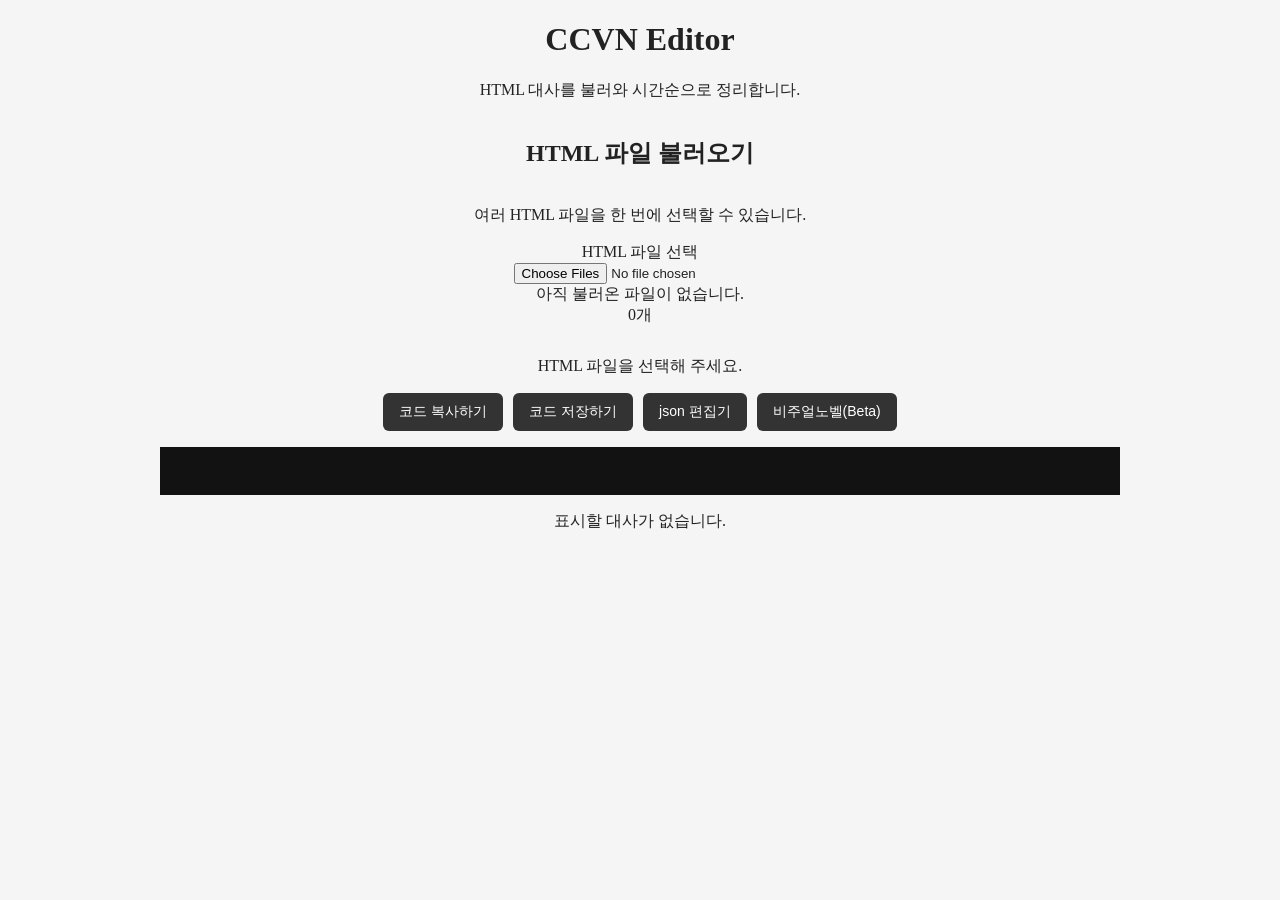
<file: index.html>
<!DOCTYPE html>
<html lang="ko-KR">
<head>
    <meta charset="UTF-8">
    <meta name="viewport" content="width=device-width, initial-scale=1.0">
    <title>CCVN Editor</title>
    <link rel="stylesheet" href="./css/style.css">
</head>
<body>
    <main class="app">
        <header class="app-header">
            <div>
                <h1>CCVN Editor</h1>
                <p>HTML 대사를 불러와 시간순으로 정리합니다.</p>
            </div>
        </header>

        <section class="import-panel">
            <h2>HTML 파일 불러오기</h2>
            <p>여러 HTML 파일을 한 번에 선택할 수 있습니다.</p>

            <label class="file-button" for="htmlFiles">
                HTML 파일 선택
            </label>

            <input
                type="file"
                id="htmlFiles"
                accept=".html,.htm,text/html"
                multiple
            >

            <div id="fileInfo" class="file-info">
                아직 불러온 파일이 없습니다.
            </div>
        </section>

        <section class="dialogue-panel">
            <div class="dialogue-header">
                <span id="dialogueCount">0개</span>
            </div>

            <div id="statusMessage" class="status-message" role="status">
                HTML 파일을 선택해 주세요.
            </div>

            <div id="editorTopBar">
                <button id="copyHtmlButton" type="button">
                    코드 복사하기
                </button>
                <button id="saveHtmlButton" type="button">
                    코드 저장하기
                </button>
                <button id="jsonButton" type="button" onclick="location.href='json.html'">
                    json 편집기
                </button>
                <button id="ccvnButton" type="button">
                    비주얼노벨(Beta)
                </button>
            </div>

            <div id="messageList" class="message-list"></div>

            <p id="emptyMessage" class="empty-message">
                표시할 대사가 없습니다.
            </p>
        </section>
    </main>

    <script src="./js/app.js"></script>
    <script src="./js/save.js"></script>
    <script src="./js/vngo.js"></script>
</body>
</html>
</file>
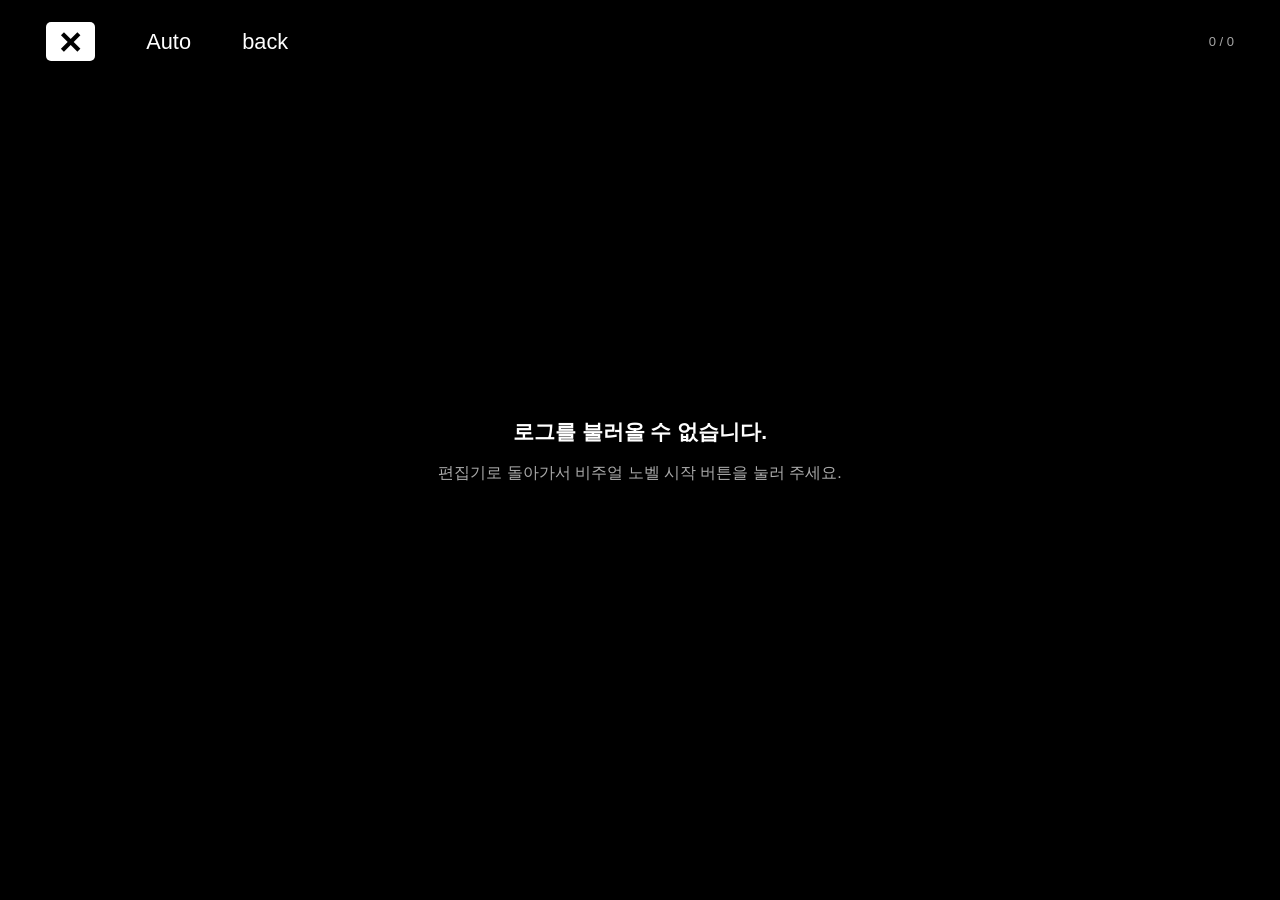
<file: ccvn.html>
<!DOCTYPE html>
<html lang="ko">
<head>
    <meta charset="UTF-8">
    <meta name="viewport" content="width=device-width, initial-scale=1.0">
    <meta name="theme-color" content="#000000">
    <title>CCVN - Visual Novel</title>
    <link rel="stylesheet" href="./css/ccvn.css">
</head>
<body>
    <main class="vn-page">
        <header class="vn-header">
            <div class="vn-header-left">
                <button
                    type="button"
                    class="top-button close-button"
                    id="closeButton"
                    aria-label="편집기로 돌아가기"
                    title="편집기로 돌아가기"
                >×</button>

                <button
                    type="button"
                    class="top-button"
                    id="autoButton"
                    aria-pressed="false"
                >Auto</button>

                <button
                    type="button"
                    class="top-button"
                    id="backButton"
                >back</button>
            </div>

            <div class="scene-counter" id="sceneCounter">0 / 0</div>
        </header>

        <section class="vn-stage" id="vnStage">
            <div class="vn-character" id="vnCharacter" aria-hidden="true">
                <div class="vn-character-shell message" id="vnCharacterShell">
                    <span class="avatar" id="vnAvatar"></span>
                </div>
            </div>

            <div class="vn-empty" id="emptyMessage">
                <strong>불러오는 중...</strong>
                <p>편집기에서 만든 대사를 불러오고 있습니다.</p>
            </div>

            <section
                class="vn-dialogue-area"
                id="vnDialogueArea"
                aria-label="대화"
                hidden
            >
                <div class="vn-speaker" id="vnSpeaker"></div>

                <button
                    type="button"
                    class="vn-dialogue"
                    id="vnDialogue"
                    aria-label="다음 대사"
                >
                    <span class="vn-message" id="vnMessage"></span>
                    <span class="next-arrow" aria-hidden="true"></span>
                </button>
            </section>
        </section>

        <div class="vn-status" id="vnStatus" role="status" aria-live="polite"></div>
    </main>
    <script src="./js/ccvn.js" defer></script>
</body>
</html>
</file>
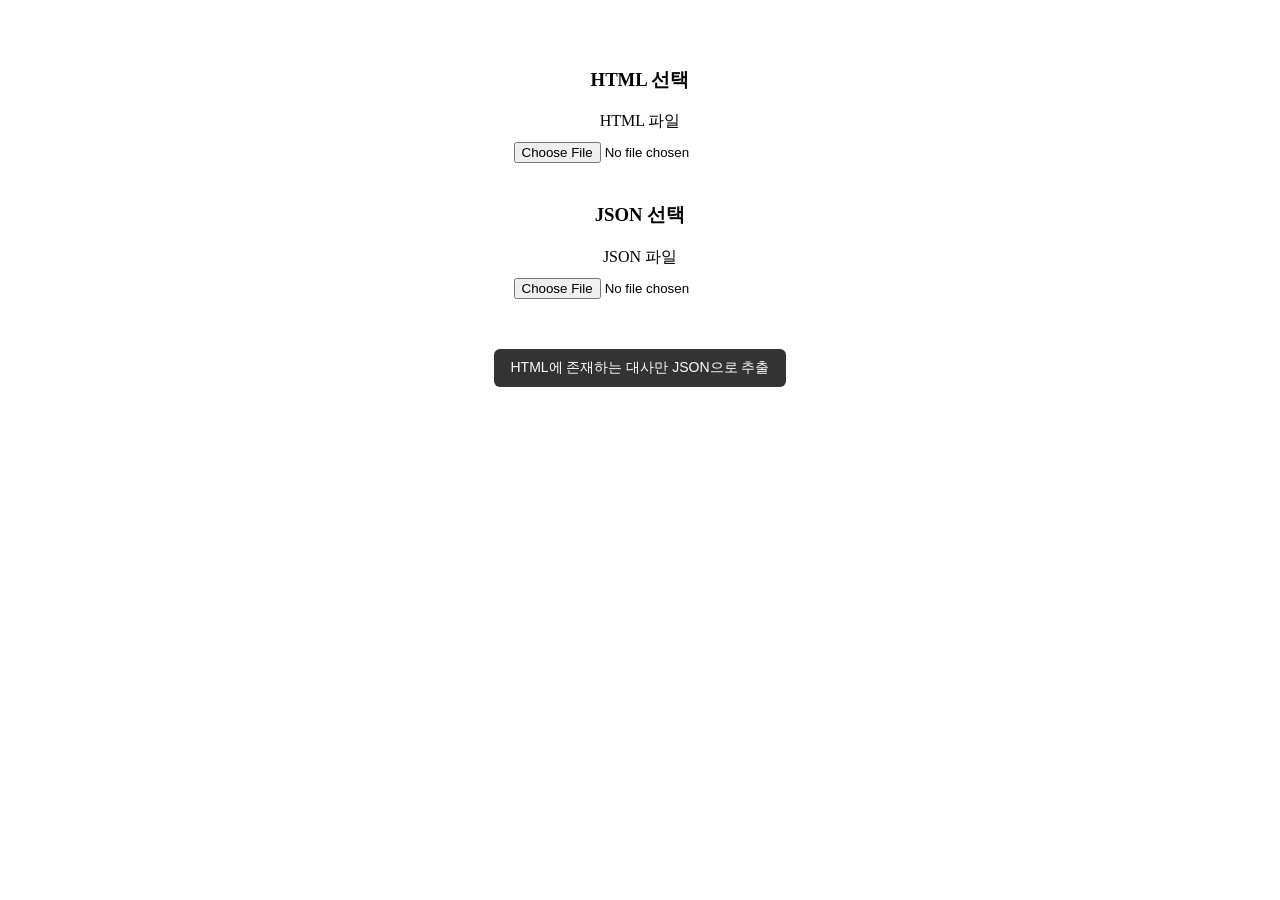
<file: json.html>
<!DOCTYPE html>
<html lang="ko-KR">
<head>
    <meta charset="UTF-8">
    <meta name="viewport" content="width=device-width, initial-scale=1.0">
    <title>CCVN Editor</title>
    <link rel="stylesheet" href="./css/json.css">
</head>
<body>
    <div class="compare-export-container">

        <section class="html">
            <h3>HTML 선택</h3>

            <label>
                HTML 파일
                <input type="file" id="compareHtmlFile" accept=".html">
            </label>
        </section>

        <section class="json">
            <h3>JSON 선택</h3>

            <label>
                JSON 파일
                <input type="file" id="compareJsonFile" accept=".json">
            </label>
        </section>

        <div class="export">
            <button id="compareExportButton">
                HTML에 존재하는 대사만 JSON으로 추출
            </button>
        </div>

        <p id="compareExportStatus"></p>

    </div>

    <script src="./js/json.js"></script>
</body>
</file>
<file: css/style.css>
:root {
    color-scheme: light;
    color: #222;
    background: #f5f5f5;
}

body {
    min-width: 280px;
    margin: 0;
    background: #f5f5f5;
    color: #222;
}

* {
box-sizing: border-box;
}

.message-list {
width: 100%;
max-width: 960px;
margin: 0 auto;
padding: 0 24px 48px;
color: #eee !important;
background: #121212 !important;
}

.log-title {
margin: 24px 0;
font-size: 24px;
}

.message {
display: grid;
grid-template-columns: 40px minmax(0, 1fr);
column-gap: 12px;
padding: 16px 0;
border-bottom: 1px solid #262626;
}

.message.system {
display: block;
padding-left: 52px;
color: #888;
}

.message[data-channel]:not([data-channel="main"]) {
    background-color: #4c4c4c;
    border-radius: 6px;
    padding: 10px;
}

.avatar,
.avatar-spacer {
width: 40px;
height: 40px;
}

.avatar {
display: block;
background-repeat: no-repeat;
background-size: 100% 100%;
}

.message-content {
min-width: 0;
}

.message-header {
display: flex;
align-items: baseline;
flex-wrap: wrap;
gap: 8px;
}

.speaker {
color: var(--speaker-color);
font-size: 14px;
font-weight: bold;
}

.timestamp,
.edited,
.channel-name {
color: #888;
font-size: 12px;
}

.message-text,
.roll-result {
font-size: 16px;
line-height: 1.6;
overflow-wrap: anywhere;
white-space: pre-wrap;
}

.roll-result {
display: block;
color: #888;
}

.roll-result.success,
.roll-result.critical {
color: #2196f3;
}

.roll-result.failure,
.roll-result.fumble {
color: #dc004e;
}

.channel-label {
    display: inline-block !important;
    padding: 2px 7px !important;
    margin-right: 6px;
    background-color: #d2d2d2 !important;
    color: #444 !important;
    border-radius: 5px !important;
    font-size: 12px;
    font-weight: 500;
    line-height: 1.5;
    vertical-align: middle;
    white-space: nowrap;
}

.export-area {
    display: flex;
    flex-direction: column;
    gap: 10px;
    margin: 24px 0;
}

#editorTopBar {
    display: flex;
    flex-direction: row;
    justify-content: center;
    align-items: center;
    gap: 10px;
}

#copyHtmlButton {
    align-self: flex-start;
    padding: 10px 16px;
    border: none;
    border-radius: 6px;
    background-color: #333;
    color: #fff;
    font-size: 14px;
    cursor: pointer;
}

#copyHtmlButton:hover {
    background-color: #555;
}

#saveHtmlButton {
    align-self: flex-start;
    padding: 10px 16px;
    border: none;
    border-radius: 6px;
    background-color: #333;
    color: #fff;
    font-size: 14px;
    cursor: pointer;
}

#saveHtmlButton:hover {
    background-color: #555;
}

#jsonButton {
    align-self: flex-start;
    padding: 10px 16px;
    border: none;
    border-radius: 6px;
    background-color: #333;
    color: #fff;
    font-size: 14px;
    cursor: pointer;
}

#ccvnButton {
    align-self: flex-start;
    padding: 10px 16px;
    border: none;
    border-radius: 6px;
    background-color: #333;
    color: #fff;
    font-size: 14px;
    cursor: pointer;
}

#ccvnButton:hover {
    background-color: #555;
}

#htmlOutput {
    width: 100%;
    min-height: 180px;
    padding: 12px;
    border: 1px solid #ddd;
    border-radius: 6px;
    background-color: #fff;
    font-family: monospace;
    font-size: 12px;
    resize: vertical;
}

#copyStatus {
    margin: 0;
    color: #666;
    font-size: 13px;
}

.dialogue-header {
    display: flex;
    align-items: center;
    justify-content: center;
    margin-bottom: 12px;
}
</file>
<file: css/ccvn.css>
:root {
    color-scheme: dark;
    --vn-background: #000;
    --vn-foreground: #fff;
    --vn-dialogue-border: rgba(255, 255, 255, 0.25);
    --vn-dialogue-background: rgba(0, 0, 0, 0.76);
}

* {
    box-sizing: border-box;
}

html,
body {
    width: 100%;
    height: 100%;
    margin: 0;
}

body {
    overflow: hidden;
    background: var(--vn-background);
    color: var(--vn-foreground);
    font-family:
        -apple-system, BlinkMacSystemFont, "Segoe UI",
        "Noto Sans KR", sans-serif;
}

button {
    font: inherit;
}

button:focus-visible {
    outline: 2px solid #fff;
    outline-offset: 5px;
}

[hidden] {
    display: none !important;
}

.vn-page {
    position: relative;
    width: 100%;
    height: 100vh;
    height: 100dvh;
    overflow: hidden;
    background: #000;
}

/* 상단 메뉴 */

.vn-header {
    position: absolute;
    z-index: 30;
    top: 0;
    left: 0;
    display: flex;
    align-items: center;
    justify-content: space-between;
    width: 100%;
    padding: 22px 3.6%;
    pointer-events: none;
}

.vn-header-left {
    display: flex;
    align-items: center;
    gap: clamp(28px, 4vw, 72px);
    pointer-events: auto;
}

.top-button {
    padding: 0;
    border: 0;
    background: transparent;
    color: #fff;
    font-size: clamp(19px, 1.7vw, 31px);
    font-weight: 400;
    cursor: pointer;
    transition: opacity 0.15s ease;
}

.top-button:hover {
    opacity: 0.7;
}

.close-button {
    display: inline-flex;
    align-items: center;
    justify-content: center;
    width: 49px;
    height: 39px;
    border-radius: 5px;
    background: #fff;
    color: #000;
    font-size: 39px;
    font-weight: 600;
    line-height: 1;
}

.close-button:hover {
    opacity: 0.8;
}

.scene-counter {
    color: rgba(255, 255, 255, 0.65);
    font-size: 13px;
    font-variant-numeric: tabular-nums;
    pointer-events: auto;
}

/* 무대 */

.vn-stage {
    position: absolute;
    inset: 0;
    overflow: hidden;
    background: #000;
}

/*
 * 캐릭터는 동그란 프로필이 아닌 원본 반신 일러스트로 표시합니다.
 * 원본 .avatar의 background-image와 표정 클래스를 사용합니다.
 */

.vn-character {
    position: absolute;
    inset: 0;
    z-index: 1;
    overflow: hidden;
    pointer-events: none;
}

.vn-character-shell.message {
    position: absolute !important;
    inset: 0 !important;
    display: block !important;
    width: 100% !important;
    height: 100% !important;
    max-width: none !important;
    margin: 0 !important;
    padding: 0 !important;
    overflow: visible !important;
    border: 0 !important;
    border-radius: 0 !important;
    background: transparent !important;
    box-shadow: none !important;
}

.vn-character-shell > .avatar {
    position: absolute !important;
    left: 50% !important;
    bottom: 50% !important;

    display: block !important;

    /* 배경 이미지가 표시될 영역 확보 */
    width: min(64vw, 900px) !important;
    height: 98% !important;

    max-width: none !important;
    max-height: none !important;

    margin: 0 !important;
    padding: 0 !important;

    border: 0 !important;
    border-radius: 0 !important;

    background-color: transparent !important;
    background-repeat: no-repeat !important;
    background-position: center bottom !important;

    /* 이미지의 원본 픽셀 크기로 표시 */
    background-size: auto !important;

    transform: translateX(-50%);
}



/* 대화 영역 */

.vn-dialogue-area {
    position: absolute;
    z-index: 10;
    inset: 0;
    pointer-events: none;
}

.vn-speaker {
    position: absolute;
    left: 8%;
    bottom: calc(5% + 155px + 52px);
    max-width: 80%;
    color: #fff;
    font-size: clamp(23px, 2.2vw, 36px);
    font-weight: 800;
    line-height: 1.4;
    overflow-wrap: anywhere;
    text-shadow: 0 2px 8px #000;
}

.vn-dialogue {
    position: absolute;
    left: 4.5%;
    right: 5.7%;
    bottom: 5%;
    display: flex;
    align-items: center;
    justify-content: space-between;
    gap: 28px;
    width: 89.8%;
    min-height: 155px;
    padding: 28px 52px 28px 36px;
    border: 2px solid var(--vn-dialogue-border);
    border-radius: 34px;
    background: var(--vn-dialogue-background);
    color: #fff;
    text-align: left;
    cursor: pointer;
    pointer-events: auto;
    -webkit-tap-highlight-color: transparent;
}

.vn-dialogue:hover {
    border-color: rgba(255, 255, 255, 0.42);
}

.vn-message {
    display: block;
    flex: 1;
    min-width: 0;
    max-height: 30vh;
    overflow-y: auto;
    color: #fff;
    font-size: clamp(18px, 1.8vw, 30px);
    font-weight: 400;
    line-height: 1.7;
    white-space: pre-wrap;
    overflow-wrap: anywhere;
    word-break: break-word;
    text-shadow: 0 1px 5px #000;
}

.vn-message img {
    max-width: 100%;
    height: auto;
}

.vn-message a {
    color: #c8b9ff;
}

.vn-message table {
    max-width: 100%;
    border-collapse: collapse;
}

.vn-message th,
.vn-message td {
    padding: 5px 8px;
    border: 1px solid rgba(255, 255, 255, 0.2);
}

.vn-message pre {
    max-width: 100%;
    overflow: auto;
    white-space: pre-wrap;
}

/* 다음 대사 화살표 */

.next-arrow {
    flex: 0 0 auto;
    width: 27px;
    height: 27px;
    margin-right: 4px;
    border-top: 5px solid #fff;
    border-right: 5px solid #fff;
    transform: rotate(45deg);
}

/* 안내 메시지 */

.vn-empty {
    position: absolute;
    top: 50%;
    left: 50%;
    z-index: 40;
    width: min(90%, 500px);
    transform: translate(-50%, -50%);
    color: #aaa;
    text-align: center;
    line-height: 1.8;
}

.vn-empty strong {
    display: block;
    margin-bottom: 8px;
    color: #fff;
    font-size: 21px;
}

.vn-empty p {
    margin: 0;
}

.vn-status {
    position: absolute;
    right: 16px;
    bottom: 12px;
    z-index: 50;
    color: rgba(255, 255, 255, 0.55);
    font-size: 11px;
    pointer-events: none;
}

/* 작은 화면 */

@media (max-width: 600px) {
    .vn-header {
        padding: 16px 16px;
    }

    .vn-header-left {
        gap: 24px;
    }

    .close-button {
        width: 40px;
        height: 34px;
        font-size: 32px;
    }

    .top-button {
        font-size: 19px;
    }

    .scene-counter {
        font-size: 11px;
    }

    .vn-speaker {
        left: 8%;
        bottom: calc(4% + 125px + 36px);
        font-size: 22px;
    }

    .vn-dialogue {
        left: 4%;
        right: 5%;
        bottom: 4%;
        width: 91%;
        min-height: 125px;
        padding: 22px 30px 22px 20px;
        border-radius: 25px;
    }

    .vn-message {
        font-size: 17px;
        line-height: 1.65;
    }

    .next-arrow {
        width: 17px;
        height: 17px;
        border-width: 4px;
    }
}

/* 가로 화면 */

@media (max-height: 520px) {
    .vn-header {
        padding: 12px 3.5%;
    }

    .vn-speaker {
        left: 8%;
        bottom: calc(3% + 100px + 28px);
        font-size: 24px;
    }

    .vn-dialogue {
        left: 4.5%;
        right: 5.7%;
        bottom: 3%;
        min-height: 100px;
        padding: 18px 42px 18px 28px;
        border-radius: 26px;
    }

    .vn-message {
        max-height: 24vh;
        font-size: 19px;
        line-height: 1.5;
    }

    .next-arrow {
        width: 21px;
        height: 21px;
    }
}
</file>
<file: css/json.css>
.compare-export-container {
    display: flex;
    flex-direction: column;
    align-items: center;
    justify-content: center;
    width: 100%;
    text-align: center;
    padding: 40px 20px;
    box-sizing: border-box;
}

.compare-export-container section {
    width: 100%;
    display: flex;
    flex-direction: column;
    align-items: center;
    margin-bottom: 20px;
}

.compare-export-container label {
    display: flex;
    flex-direction: column;
    align-items: center;
    gap: 10px;
}

.compare-export-container .export {
    margin-top: 30px;
}

.compare-export-container button {
    cursor: pointer;
}

#compareExportStatus {
    text-align: center;
    margin-top: 20px;
}

#compareExportButton {
    align-self: flex-start;
    padding: 10px 16px;
    border: none;
    border-radius: 6px;
    background-color: #333;
    color: #fff;
    font-size: 14px;
    cursor: pointer;
}
</file>
